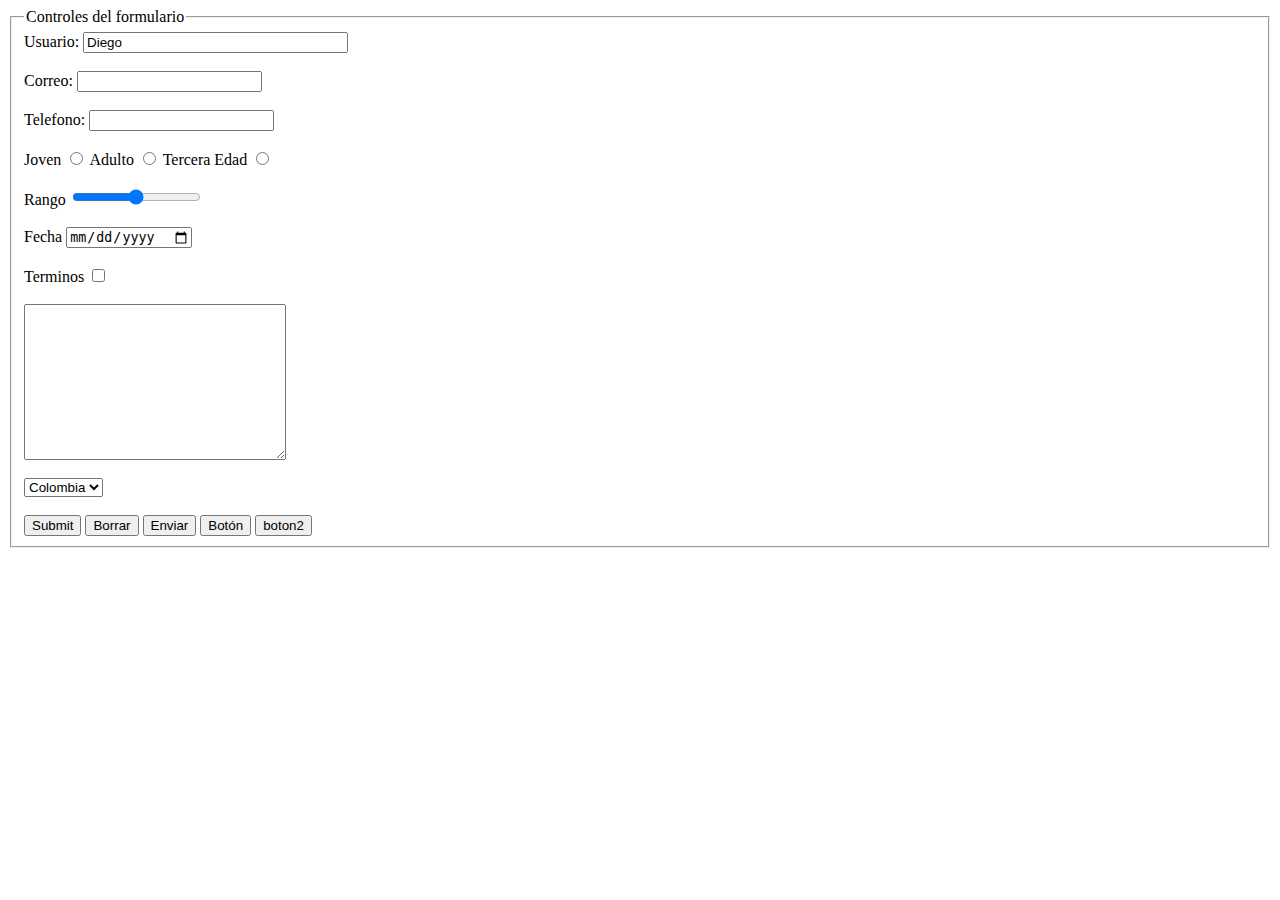
<file: formulario.html>
<html lang="en">

<head>
    <meta charset="UTF-8">
    <meta http-equiv="X-UA-Compatible" content="IE=edge">
    <meta name="viewport" content="width=device-width, initial-scale=1.0">
    <title>Formulario</title>
</head>

<body>
    <form action="procesar.html" method="get">
        <!-- comentarios -->
        <fieldset>
            <legend>Controles del formulario</legend>
            <!-- recomendado legend -->
            <label for="usuario">Usuario:</label>
            <input type="text" id="usuario" name="usuario" size="30" placeholder="Ingrese nombre" value="Diego"
                pattern="[A-Za-z]{5}" title="Ingresar un nombre de maximo 5 letras" required />
            <br>
            <br>
            <label for="correo">Correo:</label>
            <input zize="40" type="email" id="correo" name="correo" multiple />
            <br>
            <br>
            <label for="telefono">Telefono:</label>
            <input type="tel" id="tel" />
            <br>
            <br>
            <!-- Radio -->
            <label for="joven">Joven</label>
            <input type="radio" id="joven" name="edad" value="0-25">
            <label for="adulto">Adulto</label>
            <input type="radio" id="adulto" name="edad" value="26-55">
            <label for="terceraedad">Tercera Edad</label>
            <input type="radio" id="terceraedad" name="edad" value="+55">
            <br>
            <br>
            <label for="rango">Rango</label>
            <input type="range" id="ingreso" name="ingreso" min="0" max="100">
            <br>
            <br>
            <label for="fecha">Fecha</label>
            <input type="date" id="fevha" name="fecha" />
            <br>
            <br>
            <label for="terminos">Terminos</label>
            <input type="checkbox" name="terminos" id="terminos" value="si">
            <br>
            <br>
            <textarea name="datos" id="datos" cols="30" rows="10"></textarea>
            <br>
            <br>
            <select name="pais" id="pais">
                <option value="co">Colombia</option>
                <option value="br">Brasil</option>
                <option value="ca">Canada</option>
                <option value="ec">Ecuador</option>
            </select>
            <br>
            <br>


            <input type="submit">
            <button type="reset">Borrar</button>
            <button type="submit">Enviar</button>

            <button 
            type="button" 
            onclick="console.log('hicieron click en el Boton')">Botón</button>

            <button type="button" id="otroBoton">boton2</button>
        </fieldset>


    </form>
    <script src="programa.js"></script>
</body>

</html>
</file>
